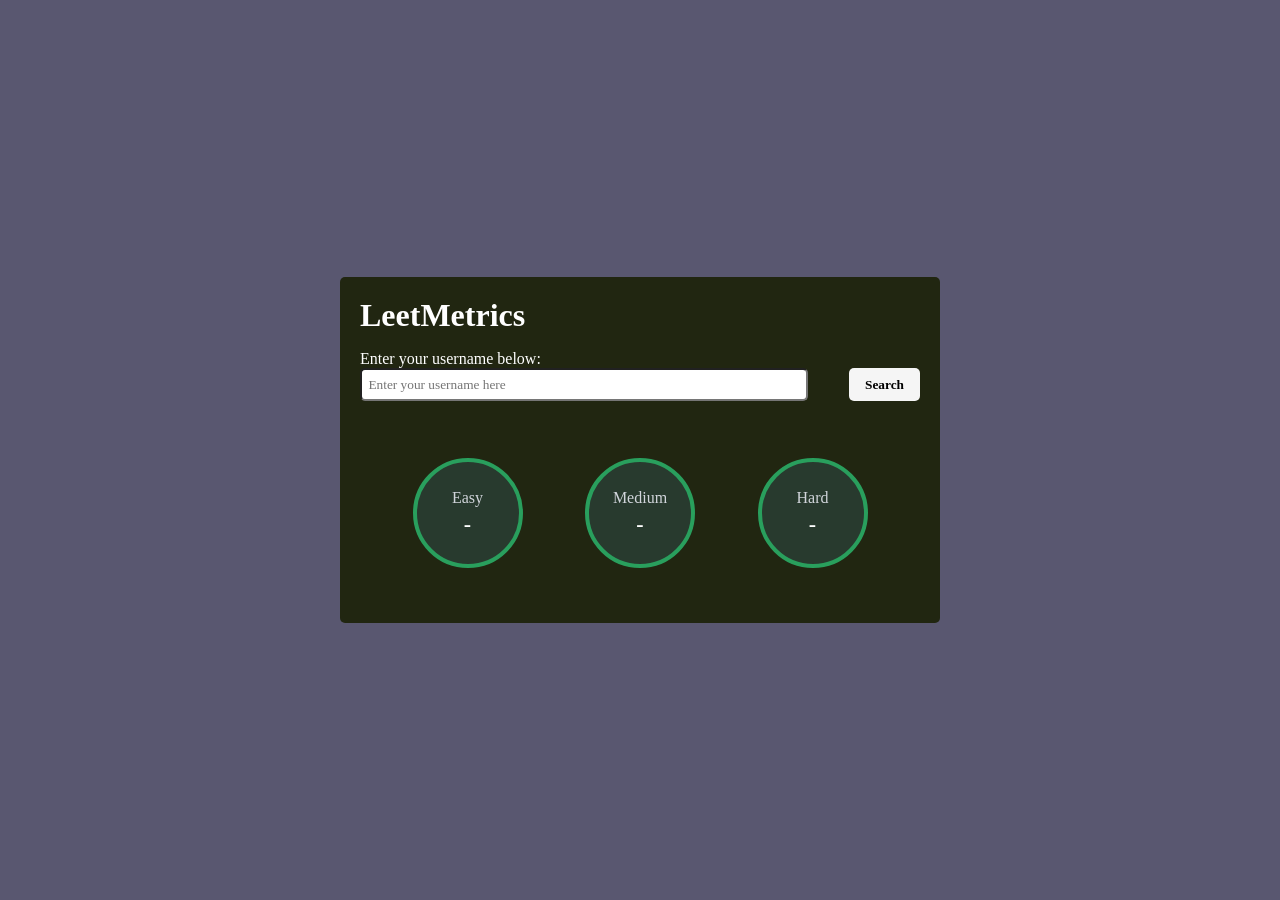
<file: index.html>
<!DOCTYPE html>
<html lang="en">
<head>
    <meta charset="UTF-8">
    <meta name="viewport" content="width=device-width, initial-scale=1.0">
    <title>LeetMetrics</title>
    <link rel="stylesheet" href="leet.css">
</head>
<body>
    <div class="container">
        <h1>LeetMetrics</h1>

        <div class="user-container">
            <p>Enter your username below:</p>
            <div class="user-input-container">
                <input type="text" placeholder="Enter your username here" id="user-input" autocomplete="off">
                <button id="search-btn" onclick="fetchStats()">Search</button>
            </div>
        </div>

        <div id="result-message" style="margin-top: 10px; font-weight: bold;"></div>

        <div class="status-container">
            <div class="progress">

                <div class="progress-item">
                    <div class="easy-progress circle">
                        <div class="circle-title">Easy</div>
                        <div id="easy-label" class="circle-count">-</div>
                    </div>
                </div>

                <div class="progress-item">
                    <div class="medium-progress circle">
                        <div class="circle-title">Medium</div>
                        <div id="medium-label" class="circle-count">-</div>
                    </div>
                </div>

                <div class="progress-item">
                    <div class="hard-progress circle">
                        <div class="circle-title">Hard</div>
                        <div id="hard-progress" class="circle-count">-</div>
                    </div>
                </div>

            </div>

            <div class="stats-card">
                <div id="total-box" style="text-align: center; font-size: 24px; font-weight: bold; margin-top: 20px; color: #ffa116;">
                </div>
            </div>
        </div>
    </div>

    <script src="leet.js"></script>
</body>
</html>
</file>
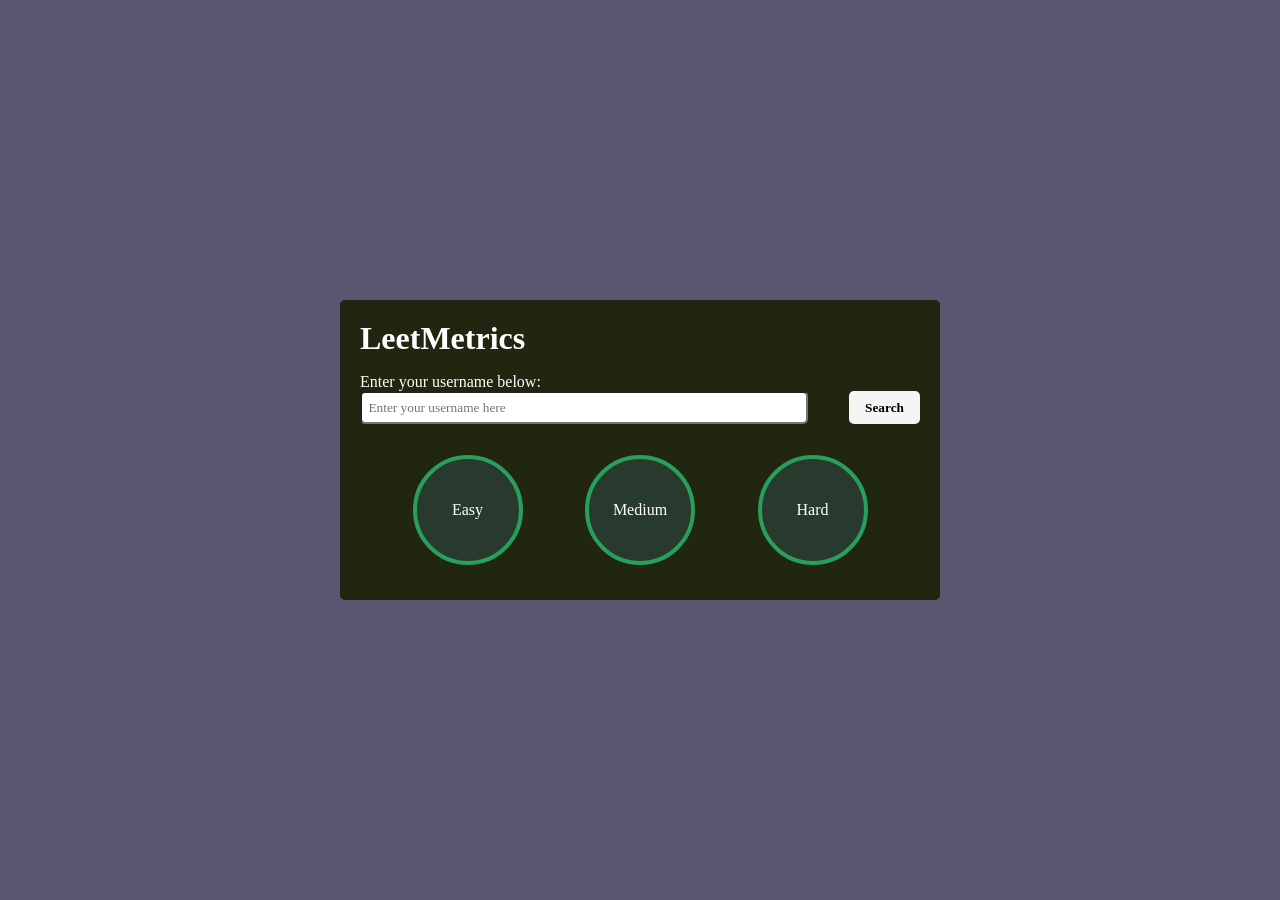
<file: leet.html>
<!DOCTYPE html>
<html lang="en">
<head>
    <meta charset="UTF-8">
    <meta name="viewport" content="width=device-width, initial-scale=1.0">
    <title>Document</title>
    <link rel="stylesheet" href="leet.css">
</head>
<body>
    <div class="container">
        <h1>LeetMetrics</h1>

        <div class="user-container">
            <p>Enter your username below:</p>
            <div class="user-input-container">
                <input type="text" placeholder="Enter your username here" id="user-input">
                <button id="search-btn">Search</button>
            </div>
        </div>

        <div class="status-container">
            <div class="progress">

                <div class="progress-item ">
                    <div class="easy-progress circle">
                        <span id="easy-label"></span>
                        Easy
                    </div>
                </div>

                <div class="progress-item ">
                    <div class="medium-progress circle">
                        <span id="medium-label"></span>
                        Medium
                    </div>
                </div>

                <div class="progress-item ">
                    <div class="hard-progress circle">
                        <span id="hard-progress"></span>
                        Hard
                    </div>
                </div>

            </div>

            <div class="stats-card">
                <!-- directly populate card here from the 35 code -->
            </div>
        </div>
    </div>

    <script src="leet.js"></script>
</body>

</html>
</file>
<file: leet.css>
* {
    margin: 0;
    padding: 0;
    box-sizing: border-box;
    font-family: 'Times New Roman', Times, serif;
}

body {
    background-color: rgb(89, 87, 112);
    color: white;
    height: 100vh;
    display: flex;
    justify-content: center;
    align-items: center;
}

.container {
    display: flex;
    flex-direction: column;
    gap: 1rem;
    background-color: rgb(33, 38, 17);
    padding: 20px;
    border-radius: 5px;
    width: 50%;
    max-width: 600px;
}

h1 {
    font-size: 2rem;
}

.user-container {
    display: flex;
    flex-direction: column;
}

.user-input-container {
    display: flex;
    justify-content: space-between;
}

#user-input {
    width: 80%;
    padding: 0.4rem;
    border-radius: 5px;
    outline: none;
}

#search-btn {
    padding: 0.4rem 1rem;
    border-radius: 5px;
    cursor: pointer;
    border: none;
    font-weight: bold;
    background-color: #f5f5f5;
    color: black;
}

#search-btn:hover {
    background-color: #e2e8f0;
}

.progress {
    display: flex;
    flex-direction: row;
    justify-content: space-evenly;
    flex-wrap: wrap;
    gap: 10px;
    margin-top: 15px;
}

.circle {
    width: 110px;
    height: 110px;
    border-radius: 50%; 
    border: 4px solid #299f5d; 
    position: relative;
    display: flex;
    flex-direction: column; /* Text ko upar aur number ko neeche karta hai */
    align-items: center;
    justify-content: center;
    color: white;
    background: conic-gradient(#299f5d var(--pprogress-degree, 0%), #283a2e 0%);
    text-align: center;
}

.circle-title {
    font-size: 16px;
    font-weight: normal;
    color: #d1d5db;
    z-index: 2;
}

.circle-count {
    font-size: 22px;
    font-weight: bold;
    margin-top: 4px;
    z-index: 2;
}

.stats-card {
    display: flex;
    justify-content: center;
    align-items: center;
    margin-top: 15px;
}
</file>
